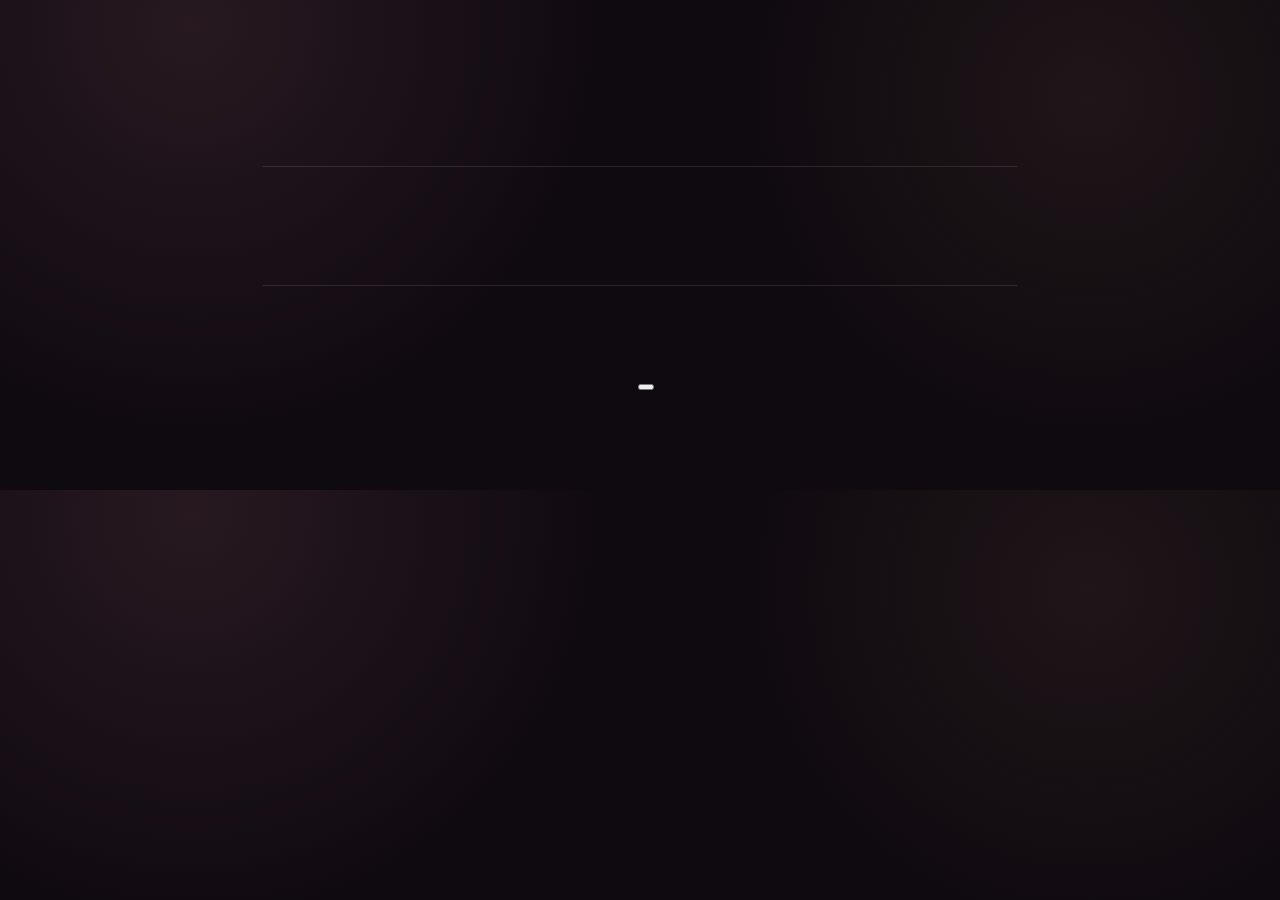
<file: keepsake.html>
﻿<!doctype html>
<html lang="en" data-theme="midnight">
<head><meta charset="utf-8"><meta name="viewport" content="width=device-width,initial-scale=1,viewport-fit=cover"><meta name="theme-color" content="#0f0a10"><title></title><link rel="stylesheet" href="style.css"><link rel="stylesheet" href="keepsake.css"></head>
<body data-page="keepsake">
<main class="keepsake-page">
<header class="keepsake-header"><p class="small-label" data-copy="keepsake.lead"></p><h1 data-copy="keepsake.title"></h1><p class="keepsake-note" data-copy="keepsake.note"></p><p class="keepsake-date" data-copy="keepsake.date"></p></header>
<section class="keepsake-gallery" aria-label="A selection of photographs" id="keepsakeGallery"></section>
<footer class="keepsake-footer"><p class="keepsake-closing" data-copy="keepsake.closing"></p><p data-copy="keepsake.lastline"></p><p class="keepsake-signature" data-copy="keepsake.signature"></p><p class="print-instructions" data-copy="print.instructions"></p><div class="keepsake-actions"><a class="keepsake-back" href="index.html" data-copy="keepsake.back"></a><button class="print-button" type="button" data-copy="keepsake.print" id="printKeepsake"></button></div></footer>
</main><script type="module" src="script.js"></script></body>
</html>
</file>
<file: style.css>
:root {
  --bg: #fff7f8;
  --paper: #fffdfc;
  --card: rgba(255, 255, 255, 0.65);
  --ink: #34242b;
  --muted: #8d727b;
  --rose: #dc8298;
  --deep: #b84f6a;
  --blush: #f6dbe1;
  --red: #762b3c;
  --gold: #c8925a;
  --line: rgba(76, 40, 51, 0.12);
  --nav-bg: rgba(255, 247, 248, 0.82);
  --photo-filter: sepia(0.12) contrast(0.99);
}

html[data-theme="midnight"] {
  --bg: #0f0a10;
  --paper: #1b121d;
  --card: rgba(32, 21, 35, 0.72);
  --ink: #f5e9ec;
  --muted: #a88d97;
  --rose: #e58ca3;
  --deep: #f095ad;
  --blush: #2b1a25;
  --red: #ff85a1;
  --gold: #e8c391;
  --line: rgba(245, 215, 225, 0.12);
  --nav-bg: rgba(15, 10, 16, 0.84);
  --photo-filter: sepia(0.2) brightness(0.9) contrast(1.03);
}

* { box-sizing: border-box; }
html { scroll-behavior: smooth; }
body {
  margin: 0;
  background: radial-gradient(circle at 15% 5%, rgba(220, 130, 152, 0.12) 0, transparent 35%),
              radial-gradient(circle at 85% 20%, rgba(212, 163, 115, 0.08) 0, transparent 30%),
              var(--bg);
  color: var(--ink);
  font-family: 'DM Sans', sans-serif;
  line-height: 1.65;
  overflow-x: hidden;
  transition: background 0.5s ease, color 0.5s ease;
}

button, a { font: inherit; }
a { color: inherit; text-decoration: none; }

.film-grain {
  position: fixed;
  inset: 0;
  pointer-events: none;
  z-index: 5;
  opacity: 0.03;
  background-image: radial-gradient(rgba(255,255,255,0.4) 1px, transparent 0);
  background-size: 24px 24px;
}

/* Entry Curtain Gate */
.entry-gate {
  position: fixed;
  inset: 0;
  z-index: 500;
  background: radial-gradient(circle at 50% 35%, #221426 0%, #09060a 100%);
  color: #f5e9ec;
  display: grid;
  place-items: center;
  padding: 28px;
  text-align: center;
  transition: opacity 0.7s ease, visibility 0.7s ease;
}
.entry-gate.hidden {
  opacity: 0;
  visibility: hidden;
  pointer-events: none;
}
.gate-inner { max-width: 560px; }
.gate-inner h2 {
  font: 600 clamp(2rem, 5vw, 3.2rem)/1.18 'Playfair Display', serif;
  margin: 12px 0 18px;
}
.gate-sub { color: #b79da7; font-size: 1.02rem; margin-bottom: 34px; }
.gate-actions { display: flex; gap: 14px; justify-content: center; flex-wrap: wrap; }
.gate-btn {
  padding: 13px 24px;
  border-radius: 99px;
  cursor: pointer;
  transition: 0.25s ease;
  font-size: 0.9rem;
}
.gate-btn.primary {
  background: #e58ca3;
  color: #160d14;
  border: none;
  font-weight: 600;
  box-shadow: 0 10px 30px rgba(229, 140, 163, 0.3);
}
.gate-btn.primary:hover { transform: translateY(-2px); box-shadow: 0 14px 36px rgba(229, 140, 163, 0.45); }
.gate-btn.secondary {
  background: transparent;
  color: #d6bec7;
  border: 1px solid rgba(245, 233, 236, 0.22);
}
.gate-btn.secondary:hover { border-color: #e58ca3; color: #fff; }

.section { max-width: 1050px; margin: auto; padding: 100px 28px; }
.reveal { opacity: 0; transform: translateY(20px); transition: opacity .7s ease, transform .7s ease; }
.reveal.visible { opacity: 1; transform: none; }
.small-label { font-size: .72rem; text-transform: uppercase; letter-spacing: .18em; color: var(--muted); margin: 0 0 10px; }
.script, .signature { font-family: Caveat, cursive; color: var(--deep); }

/* Hero */
.hero {
  min-height: 100svh;
  display: grid;
  place-items: center;
  text-align: center;
  position: relative;
  overflow: hidden;
  padding: 70px 22px;
}
.hero-inner { position: relative; max-width: 780px; z-index: 3; }
.status-pill {
  display: inline-flex;
  align-items: center;
  gap: 8px;
  padding: 6px 15px;
  border-radius: 99px;
  border: 1px solid var(--line);
  background: var(--card);
  font-size: 0.74rem;
  color: var(--muted);
  margin-bottom: 14px;
}
.pulse-dot {
  width: 7px;
  height: 7px;
  border-radius: 50%;
  background: var(--deep);
  box-shadow: 0 0 10px var(--deep);
  animation: pulse 2s infinite;
}
.live-clock-note {
  font-size: 0.85rem;
  color: var(--gold);
  font-style: italic;
  margin: 0 auto 14px;
  max-width: 480px;
}
.eyebrow { font: 600 1.45rem Caveat, cursive; color: var(--deep); margin: 0 0 16px; }
.hero h1 { font: 600 clamp(2.5rem, 7vw, 5.5rem)/1.06 'Playfair Display', serif; margin: 0; }
.hero-lines { font: italic 1.1rem/1.9 'Playfair Display', serif; color: var(--muted); margin: 28px auto 0; }
.hero-lines p { margin: 0; }
.scroll { display: inline-block; margin-top: 48px; font-size: .75rem; letter-spacing: .14em; color: var(--muted); animation: bob 2s ease-in-out infinite; }
.hero-flower { position: absolute; color: var(--rose); font-size: 8rem; opacity: .08; pointer-events: none; }
.flower-a { left: -20px; top: 15%; }
.flower-b { right: -25px; bottom: 12%; }
@keyframes bob { 50% { transform: translateY(5px); } }

/* Nav */
.nav {
  position: sticky;
  top: 0;
  z-index: 40;
  display: flex;
  justify-content: space-between;
  align-items: center;
  padding: 13px max(22px, calc((100vw - 1050px)/2));
  background: var(--nav-bg);
  backdrop-filter: blur(18px);
  border-bottom: 1px solid var(--line);
}
.logo { font: 600 1.35rem Caveat, cursive; color: var(--deep); cursor: pointer; }
.nav-links { display: flex; align-items: center; gap: 18px; font-size: .75rem; color: var(--muted); }
.icon-toggle {
  border: 1px solid var(--line);
  background: var(--card);
  color: var(--ink);
  padding: 5px 12px;
  border-radius: 99px;
  font-size: 0.72rem;
  cursor: pointer;
}

/* LIVE TYPING UNSENT SECTION */
.unsent { max-width: 820px; }
.unsent-tabs {
  display: flex;
  flex-wrap: wrap;
  gap: 10px;
  justify-content: center;
  margin-bottom: 26px;
}
.unsent-tab {
  border: 1px solid var(--line);
  background: var(--card);
  color: var(--muted);
  padding: 10px 18px;
  border-radius: 99px;
  font-size: 0.85rem;
  cursor: pointer;
  transition: 0.25s;
}
.unsent-tab.active, .unsent-tab:hover {
  border-color: var(--deep);
  color: var(--ink);
  background: var(--paper);
  box-shadow: 0 8px 24px rgba(184, 79, 106, 0.16);
}
.letter-paper {
  background: var(--paper);
  border: 1px solid var(--line);
  border-radius: 26px;
  padding: 36px 34px;
  box-shadow: 0 20px 50px rgba(0, 0, 0, 0.16);
}
.letter-meta {
  display: flex;
  justify-content: space-between;
  align-items: center;
  font-size: 0.74rem;
  text-transform: uppercase;
  letter-spacing: 0.14em;
  color: var(--muted);
  border-bottom: 1px solid var(--line);
  padding-bottom: 14px;
  margin-bottom: 22px;
}
.typing-indicator {
  display: inline-flex;
  align-items: center;
  gap: 8px;
}
.typing-dot {
  width: 7px;
  height: 7px;
  border-radius: 50%;
  background: var(--gold);
}
.typing-dot.active {
  animation: pulse 0.9s infinite;
  box-shadow: 0 0 8px var(--gold);
}
.typewriter-wrap {
  font: 1.14rem/1.85 'Playfair Display', serif;
  min-height: 165px;
  color: var(--ink);
  white-space: pre-line;
}
.typewriter-cursor {
  display: inline-block;
  color: var(--deep);
  font-weight: 600;
  margin-left: 2px;
  animation: blinkCursor 0.75s step-end infinite;
}
@keyframes blinkCursor { 50% { opacity: 0; } }

.letter-footer-actions {
  margin-top: 24px;
  display: flex;
  justify-content: space-between;
  align-items: center;
  flex-wrap: wrap;
  gap: 12px;
}
.replay-type-btn {
  border: 1px solid var(--line);
  background: transparent;
  color: var(--muted);
  font-size: 0.75rem;
  padding: 5px 12px;
  border-radius: 99px;
  cursor: pointer;
}
.replay-type-btn:hover { color: var(--deep); border-color: var(--rose); }
.letter-sign { font-size: 0.9rem; color: var(--muted); }
.letter-sign .script { font-size: 1.55rem; margin-left: 6px; }

/* Headings */
.intro { max-width: 760px; text-align: center; }
.intro h2, .section-head h2, .promises h2, .story h2, .candle-section h2 {
  font: 600 clamp(2rem, 4vw, 3.2rem)/1.15 'Playfair Display', serif;
  margin: 0 0 20px;
}
.intro p { font-size: 1.05rem; color: var(--muted); max-width: 65ch; margin: 12px auto; }
.section-head { text-align: center; margin-bottom: 50px; }
.section-head > p:last-child { color: var(--muted); }

/* 1. Phone Drafts Simulator */
.drafts-section { max-width: 680px; text-align: center; }
.phone-frame {
  max-width: 400px;
  margin: 0 auto;
  background: var(--paper);
  border: 1px solid var(--line);
  border-radius: 32px;
  padding: 20px 18px;
  box-shadow: 0 24px 60px rgba(0, 0, 0, 0.25);
  text-align: left;
}
.phone-top {
  display: flex;
  justify-content: space-between;
  align-items: center;
  padding-bottom: 14px;
  border-bottom: 1px solid var(--line);
  font-size: 0.82rem;
}
.phone-contact { font-weight: 600; color: var(--ink); }
.phone-time { color: var(--muted); font-size: 0.74rem; }
.chat-stream {
  min-height: 155px;
  display: flex;
  flex-direction: column;
  justify-content: flex-end;
  gap: 10px;
  padding: 18px 4px;
}
.chat-timestamp {
  text-align: center;
  font-size: 0.68rem;
  text-transform: uppercase;
  letter-spacing: 0.12em;
  color: var(--muted);
  margin-bottom: auto;
}
.chat-bubble {
  align-self: flex-end;
  max-width: 85%;
  background: linear-gradient(135deg, var(--deep), var(--rose));
  color: #160d14;
  font-weight: 500;
  padding: 12px 16px;
  border-radius: 20px 20px 4px 20px;
  font-size: 0.92rem;
  line-height: 1.45;
  box-shadow: 0 8px 20px rgba(184, 79, 106, 0.22);
}
.typing-dots-bubble {
  align-self: flex-end;
  display: none;
  gap: 5px;
  background: var(--card);
  border: 1px solid var(--line);
  padding: 10px 14px;
  border-radius: 18px;
}
.typing-dots-bubble.show { display: inline-flex; }
.typing-dots-bubble span {
  width: 6px;
  height: 6px;
  border-radius: 50%;
  background: var(--gold);
  animation: dotBounce 1s infinite ease-in-out;
}
.typing-dots-bubble span:nth-child(2) { animation-delay: 0.18s; }
.typing-dots-bubble span:nth-child(3) { animation-delay: 0.36s; }
@keyframes dotBounce {
  0%, 100% { transform: translateY(0); opacity: 0.4; }
  50% { transform: translateY(-4px); opacity: 1; }
}
.phone-input-bar {
  display: flex;
  align-items: center;
  justify-content: space-between;
  gap: 10px;
  padding: 8px 10px 8px 16px;
  border-radius: 99px;
  border: 1px solid var(--line);
  background: var(--card);
}
.fake-input {
  font-size: 0.8rem;
  color: var(--muted);
  white-space: nowrap;
  overflow: hidden;
  text-overflow: ellipsis;
}
.draft-next-btn {
  border: none;
  background: var(--gold);
  color: #160d14;
  font-weight: 600;
  font-size: 0.74rem;
  padding: 6px 13px;
  border-radius: 99px;
  cursor: pointer;
  flex-shrink: 0;
}

/* 2. Real Voice Note / Cassette Player */
.voicenote-section { max-width: 660px; text-align: center; }
.cassette-card {
  max-width: 460px;
  margin: 0 auto;
  background: var(--paper);
  border: 1px solid var(--line);
  border-radius: 26px;
  padding: 26px 24px;
  box-shadow: 0 20px 50px rgba(0,0,0,0.2);
}
.cassette-top {
  display: flex;
  justify-content: space-between;
  align-items: center;
  font-size: 0.7rem;
  letter-spacing: 0.15em;
  color: var(--muted);
  margin-bottom: 18px;
}
.cassette-title {
  display: inline-flex;
  align-items: center;
  gap: 7px;
}
.vn-rec-dot {
  width: 7px;
  height: 7px;
  border-radius: 50%;
  background: var(--deep);
  box-shadow: 0 0 8px var(--deep);
}
.vn-player-row {
  display: flex;
  align-items: center;
  gap: 14px;
}
.vn-play-btn {
  width: 46px;
  height: 46px;
  border-radius: 50%;
  border: none;
  background: var(--deep);
  color: #160d14;
  font-size: 1rem;
  cursor: pointer;
  flex-shrink: 0;
  display: grid;
  place-items: center;
  transition: transform 0.2s ease;
}
.vn-play-btn:hover { transform: scale(1.06); }
.vn-waveform {
  flex: 1;
  height: 40px;
  display: flex;
  align-items: center;
  gap: 3px;
  cursor: pointer;
}
.vn-bar {
  flex: 1;
  background: var(--line);
  border-radius: 3px;
  transition: background 0.15s, height 0.2s;
}
.vn-bar.active { background: var(--gold); }
.vn-subtitle {
  margin: 18px 0 0;
  font: italic 1.02rem/1.6 'Playfair Display', serif;
  color: var(--ink);
  min-height: 2.2em;
}

/* 3. Interactive Breathing Orb */
.breathe-section { max-width: 680px; text-align: center; }
.breathe-stage {
  height: 240px;
  display: grid;
  place-items: center;
}
.breathe-orb {
  width: 150px;
  height: 150px;
  border-radius: 50%;
  border: 1px solid var(--gold);
  background: radial-gradient(circle, rgba(229, 140, 163, 0.28) 0%, rgba(212, 163, 115, 0.08) 70%, transparent 100%);
  color: var(--ink);
  font: italic 1.05rem 'Playfair Display', serif;
  cursor: pointer;
  display: grid;
  place-items: center;
  padding: 18px;
  box-shadow: 0 0 40px rgba(229, 140, 163, 0.15);
  transition: transform 4s ease-in-out, box-shadow 4s ease-in-out, border-color 1s ease;
}
.breathe-orb.inhale {
  transform: scale(1.42);
  box-shadow: 0 0 70px rgba(229, 140, 163, 0.45), 0 0 110px rgba(232, 195, 145, 0.25);
  border-color: var(--deep);
}
.breathe-orb.exhale {
  transform: scale(0.92);
  box-shadow: 0 0 25px rgba(229, 140, 163, 0.12);
}
.breathe-note { max-width: 34ch; margin: 0 auto; color: var(--muted); font-size: .88rem; }
.breathe-orb span { max-width: 11ch; line-height: 1.25; text-wrap: balance; }
.draft-next-btn:focus-visible, .breathe-orb:focus-visible { outline: 3px solid var(--deep); outline-offset: 4px; }
.sr-only {
  position: absolute; width: 1px; height: 1px; padding: 0; margin: -1px;
  overflow: hidden; clip: rect(0, 0, 0, 0); white-space: nowrap; border: 0;
}
@media (max-width: 520px) {
  .phone-frame { padding: 17px 14px; border-radius: 26px; }
  .chat-stream { min-height: 145px; }
  .breathe-stage { height: 224px; }
  .breathe-orb { width: 138px; height: 138px; padding: 14px; }
  .breathe-orb.inhale { transform: scale(1.34); }
}
@media (prefers-reduced-motion: reduce) {
  .breathe-orb, .typing-dots-bubble span { transition: none; animation: none; }
  .breathe-orb.inhale, .breathe-orb.exhale { transform: none; }
}

/* 4. Archive Gallery & 3D Flip Polaroids */
.year-block { margin: 70px 0; }
.year-title { display: flex; align-items: baseline; gap: 14px; margin-bottom: 24px; border-bottom: 1px solid var(--line); padding-bottom: 10px; }
.year-title span { font: 600 2rem 'Playfair Display', serif; }
.year-title i { font: 1.2rem Caveat, cursive; color: var(--deep); }
.gallery { display: grid; grid-template-columns: repeat(4, 1fr); gap: 26px 18px; }
.photo {
  perspective: 900px;
  cursor: pointer;
  transition: .32s ease;
  position: relative;
  margin: 0;
}
.photo:nth-child(4n+1) { transform: rotate(-1.8deg); }
.photo:nth-child(4n+2) { transform: rotate(1.4deg); }
.photo:nth-child(4n+3) { transform: rotate(-1deg); }
.photo:nth-child(4n) { transform: rotate(1.8deg); }
.photo:hover {
  transform: translateY(-7px) rotate(0) scale(1.025);
  z-index: 3;
}
.photo-inner {
  position: relative;
  width: 100%;
  transform-style: preserve-3d;
  transition: transform 0.65s cubic-bezier(0.4, 0.2, 0.2, 1);
  background: var(--paper);
  padding: 9px 9px 36px;
  border: 1px solid var(--line);
  box-shadow: 0 12px 28px rgba(0, 0, 0, .18);
}
.photo.flipped .photo-inner {
  transform: rotateY(180deg);
}
.photo-front, .photo-back {
  backface-visibility: hidden;
  -webkit-backface-visibility: hidden;
}
.photo-front img {
  display: block;
  width: 100%;
  aspect-ratio: 1/1;
  object-fit: cover;
  filter: var(--photo-filter);
  transition: filter 0.35s ease;
}
.photo:hover .photo-front img { filter: none; }
.photo figcaption { position: absolute; bottom: 6px; left: 8px; right: 8px; text-align: center; font: 1.15rem Caveat, cursive; color: var(--deep); white-space: nowrap; overflow: hidden; text-overflow: ellipsis; }
.photo-back {
  position: absolute;
  inset: 0;
  background: var(--paper);
  border: 1px solid var(--gold);
  padding: 24px 16px;
  transform: rotateY(180deg);
  display: flex;
  flex-direction: column;
  justify-content: center;
  align-items: center;
  text-align: center;
}
.photo-back-year {
  font-size: 0.68rem;
  text-transform: uppercase;
  letter-spacing: 0.16em;
  color: var(--muted);
  margin-bottom: 8px;
}
.photo-back-note {
  font: 1.25rem/1.35 Caveat, cursive;
  color: var(--ink);
  margin: 0;
}
.photo-flip-btn, .photo-like-btn {
  position: absolute;
  top: 14px;
  z-index: 5;
  width: 32px;
  height: 32px;
  border-radius: 50%;
  border: 1px solid rgba(255,255,255,0.25);
  background: rgba(15, 10, 16, 0.55);
  backdrop-filter: blur(6px);
  color: #fff;
  display: grid;
  place-items: center;
  cursor: pointer;
  padding: 0;
  transition: 0.25s ease;
}
.photo-flip-btn { left: 14px; font-size: 0.85rem; }
.photo-like-btn { right: 14px; font-size: 0.95rem; }
.photo-flip-btn:hover { border-color: var(--gold); color: var(--gold); }
.photo-like-btn.liked {
  background: var(--deep);
  color: #160d14;
  border-color: var(--deep);
  box-shadow: 0 0 14px var(--deep);
  transform: scale(1.1);
}

/* 5. Darkroom Hold-to-Develop Polaroid */
.darkroom-section { text-align: center; max-width: 680px; }
.darkroom-frame {
  width: min(100%, 340px);
  margin: 0 auto;
  background: var(--paper);
  border: 1px solid var(--gold);
  padding: 12px 12px 42px;
  box-shadow: 0 24px 55px rgba(0,0,0,0.35);
  cursor: pointer;
  user-select: none;
  position: relative;
}
.darkroom-img-wrap {
  position: relative;
  width: 100%;
  aspect-ratio: 4/3;
  overflow: hidden;
  background: #050306;
}
#darkroomImg {
  width: 100%;
  height: 100%;
  object-fit: cover;
  filter: brightness(0) contrast(1.4) sepia(0.8);
  transition: filter 0.15s linear;
}
.darkroom-overlay {
  position: absolute;
  inset: 0;
  display: flex;
  flex-direction: column;
  justify-content: center;
  align-items: center;
  gap: 12px;
  padding: 20px;
  background: rgba(8, 5, 10, 0.45);
  transition: opacity 0.5s ease;
}
.darkroom-frame.developed .darkroom-overlay {
  opacity: 0;
  pointer-events: none;
}
.darkroom-prompt { font: 1.3rem Caveat, cursive; color: var(--gold); }
.darkroom-bar { width: 140px; height: 5px; border-radius: 99px; background: rgba(255,255,255,0.15); overflow: hidden; }
.darkroom-fill { width: 0%; height: 100%; background: var(--gold); }
.darkroom-caption { font: 1.3rem Caveat, cursive; color: var(--deep); margin: 14px 0 0; }

/* Envelopes & Promises */
.open-when { max-width: 900px; }
.envelopes { display: grid; grid-template-columns: repeat(2, 1fr); gap: 16px; }
.envelope {
  border: 1px solid var(--line);
  background: var(--card);
  border-radius: 18px;
  padding: 22px;
  text-align: left;
  cursor: pointer;
  position: relative;
  transition: .25s;
}
.envelope.featured { border-color: var(--gold); box-shadow: 0 0 25px rgba(212, 163, 115, 0.12); }
.envelope:after { content: "♡"; position: absolute; right: 18px; top: 14px; color: var(--rose); font-size: 1.5rem; }
.envelope.featured:after { content: "✦"; color: var(--gold); }
.envelope:hover { transform: translateY(-3px); }
.envelope span { font: 1.35rem Caveat, cursive; color: var(--deep); }
.envelope.featured span { color: var(--gold); }

.promises { max-width: 850px; text-align: center; }
.promise-list { display: grid; margin-top: 30px; }
.promise-list p { margin: 0; padding: 18px 0; border-bottom: 1px solid var(--line); font-family: 'Playfair Display', serif; font-style: italic; font-size: 1.15rem; }

/* 6. FIXED: Two Orbits Distance Slider */
.orbit-slider-section { max-width: 680px; text-align: center; }
.orbit-card {
  background: var(--paper);
  border: 1px solid var(--line);
  border-radius: 28px;
  padding: 32px 24px;
  box-shadow: 0 18px 45px rgba(0,0,0,0.18);
}
.orbit-stage {
  position: relative;
  height: 76px;
  max-width: 420px;
  margin: 0 auto 22px;
}
.orbit-thread {
  position: absolute;
  top: 50%;
  left: 28px;
  right: 28px;
  height: 2px;
  transform: translateY(-50%);
  background: var(--line);
  z-index: 1;
}
.orbit-thread-glow {
  height: 100%;
  width: 15%;
  margin: 0 auto;
  background: linear-gradient(90deg, var(--deep), var(--gold), var(--deep));
  box-shadow: 0 0 14px var(--gold);
  transition: width 0.1s ease;
}
.orbit-node {
  position: absolute;
  top: 50%;
  width: 48px;
  height: 48px;
  border-radius: 50%;
  border: 1px solid var(--gold);
  background: var(--paper);
  display: grid;
  place-items: center;
  font: 600 1.45rem Caveat, cursive;
  color: var(--deep);
  z-index: 2;
  box-shadow: 0 0 22px rgba(232, 195, 145, 0.28);
  transform: translate(-50%, -50%);
  transition: left 0.08s ease, box-shadow 0.3s ease;
}
.orbit-left { left: 12%; }
.orbit-right { left: 88%; }
.orbit-range {
  width: min(100%, 340px);
  accent-color: var(--deep);
  cursor: pointer;
  display: block;
  margin: 0 auto;
}
.orbit-status {
  font: italic 1.06rem/1.6 'Playfair Display', serif;
  color: var(--gold);
  margin: 18px auto 0;
  max-width: 46ch;
}

/* Dates, Parallel Clock & Moon */
.dates { display: grid; grid-template-columns: 1fr 1fr; gap: 18px; }
.date-card { padding: 34px; border: 1px solid var(--line); border-radius: 28px; background: var(--card); text-align: center; }
.date-icon { color: var(--deep); font-size: 2rem; }
.date-card h3 { font: 600 1.8rem 'Playfair Display', serif; margin: 5px 0 15px; }
.countdown { display: flex; justify-content: center; gap: 8px; flex-wrap: wrap; }
.unit { min-width: 60px; padding: 10px 8px; border-radius: 15px; background: var(--paper); border: 1px solid var(--line); }
.unit b { display: block; font: 600 1.25rem 'Playfair Display', serif; }
.unit span { font-size: .62rem; text-transform: uppercase; letter-spacing: .1em; color: var(--muted); }
.days-together { font-size: .82rem; color: var(--muted); margin-top: 15px; }
.freeze-btn {
  margin-top: 12px;
  border: 1px solid var(--line);
  background: var(--paper);
  color: var(--muted);
  font-size: 0.74rem;
  padding: 6px 14px;
  border-radius: 99px;
  cursor: pointer;
}
.freeze-btn:hover { border-color: var(--gold); color: var(--gold); }

.moon-section { max-width: 680px; }
.moon-card {
  display: flex;
  align-items: center;
  gap: 24px;
  background: var(--paper);
  border: 1px solid var(--line);
  border-radius: 26px;
  padding: 28px 30px;
}
.moon-visual {
  width: 68px;
  height: 68px;
  border-radius: 50%;
  flex-shrink: 0;
  background: #ffd166;
  box-shadow: 0 0 30px rgba(255, 209, 102, 0.35);
}
.moon-info h3 { font: 600 1.5rem 'Playfair Display', serif; margin: 4px 0 6px; }
.moon-info p { margin: 0; color: var(--muted); font-size: 0.95rem; }

/* Story */
.story { text-align: center; max-width: 900px; }
.story-buttons { display: grid; grid-template-columns: repeat(2, 1fr); gap: 12px; margin-top: 30px; }
.story-buttons button { border: 1px solid var(--line); background: var(--card); border-radius: 18px; padding: 18px; color: var(--ink); cursor: pointer; transition: .25s; }
.story-buttons button:hover { transform: translateY(-3px); border-color: var(--rose); }

/* Triggers, Constellation, Scratch, Check-in, Whisper, Candle */
.triggers-section { max-width: 850px; text-align: center; }
.trigger-pills { display: flex; flex-wrap: wrap; justify-content: center; gap: 10px; margin-bottom: 26px; }
.trigger-pill { border: 1px solid var(--line); background: var(--card); color: var(--ink); padding: 10px 18px; border-radius: 99px; font-size: 0.88rem; cursor: pointer; transition: 0.25s; }
.trigger-pill:hover, .trigger-pill.active { border-color: var(--gold); color: var(--gold); transform: translateY(-2px); }
.trigger-display { max-width: 620px; margin: 0 auto; padding: 28px 26px; border-radius: 22px; background: var(--paper); border: 1px solid var(--line); min-height: 105px; display: grid; place-items: center; font: italic 1.15rem/1.75 'Playfair Display', serif; }

.constellation-section { max-width: 860px; text-align: center; }
.sky-box { position: relative; width: 100%; height: 360px; background: radial-gradient(circle at 50% 40%, #1d1427 0%, #09060d 100%); border: 1px solid rgba(232, 195, 145, 0.22); border-radius: 28px; overflow: hidden; }
#starCanvas { width: 100%; height: 100%; display: block; }
.star-nodes { position: absolute; inset: 0; }
.star-point { position: absolute; transform: translate(-50%, -50%); width: 28px; height: 28px; border: none; background: transparent; cursor: pointer; display: grid; place-items: center; padding: 0; }
.star-point::before { content: "✦"; color: rgba(255, 255, 255, 0.45); font-size: 1.1rem; transition: 0.3s; }
.star-point.unlocked::before { color: #ffd166; font-size: 1.45rem; text-shadow: 0 0 16px #ffd166; }
.star-point.next-star::before { color: #fff; animation: pulse 1.3s infinite; }
.star-caption { font: 1.45rem Caveat, cursive; color: var(--gold); margin-top: 18px; min-height: 1.8em; }

.scratch-section { text-align: center; }
.scratch-card { position: relative; width: min(100%, 420px); height: 230px; margin: 0 auto; border-radius: 24px; overflow: hidden; border: 1px solid var(--gold); background: var(--paper); user-select: none; }
.scratch-secret { position: absolute; inset: 0; padding: 28px 24px; display: flex; flex-direction: column; justify-content: center; align-items: center; }
.scratch-secret h3 { font: 600 1.45rem/1.3 'Playfair Display', serif; margin: 8px 0 10px; }
#scratchCanvas { position: absolute; inset: 0; width: 100%; height: 100%; cursor: grab; touch-action: none; }

.checkin-section { max-width: 720px; text-align: center; }
.mood-pills { display: flex; flex-wrap: wrap; justify-content: center; gap: 10px; }
.mood-pill { border: 1px solid var(--line); background: var(--card); color: var(--ink); padding: 11px 20px; border-radius: 99px; font-size: 0.88rem; cursor: pointer; transition: 0.25s; }
.mood-pill:hover, .mood-pill.selected { border-color: var(--gold); background: var(--paper); color: var(--gold); box-shadow: 0 8px 24px rgba(232, 195, 145, 0.18); transform: translateY(-2px); }
.mood-Ack { font: 1.35rem Caveat, cursive; color: var(--deep); min-height: 1.5em; margin-top: 16px; }

.whisper-section { max-width: 680px; text-align: center; }
.whisper-box { background: var(--paper); border: 1px solid var(--line); border-radius: 24px; padding: 28px; }
#whisperInput { width: 100%; background: var(--card); border: 1px solid var(--line); border-radius: 16px; padding: 16px; color: var(--ink); font-family: 'Playfair Display', serif; font-size: 1rem; resize: none; outline: none; margin-bottom: 16px; }
.whisper-saved { font: 1.35rem Caveat, cursive; color: var(--gold); margin: 14px 0 0; min-height: 1.4em; }

.candle-section { text-align: center; max-width: 680px; }
.candle-desc { color: var(--muted); margin-bottom: 35px; }
.candle-wrap { background: none; border: none; cursor: pointer; display: inline-flex; flex-direction: column; align-items: center; padding: 20px; }
.flame { width: 18px; height: 32px; background: radial-gradient(circle at 50% 75%, #fff 10%, #ffd166 45%, #f48c06 85%, transparent 100%); border-radius: 50% 50% 35% 35%; opacity: 0.14; transform: scale(0.6); transition: 0.5s ease; }
.candle-wrap.lit .flame { opacity: 1; transform: scale(1); box-shadow: 0 0 28px #ffb703, 0 0 60px rgba(229, 140, 163, 0.5); animation: flicker 2.2s infinite ease-in-out; }
.wick { width: 2px; height: 8px; background: #6c555e; }
.wax { width: 54px; height: 82px; background: linear-gradient(180deg, #fffdfa, #e6ccb2); border-radius: 8px 8px 14px 14px; }
.candle-status { font: 1.35rem Caveat, cursive; color: var(--gold); margin-top: 10px; }
@keyframes flicker { 0%, 100% { transform: scale(1) rotate(-1deg); } 50% { transform: scale(1.06, 0.96) rotate(1.5deg); } }

/* Final Scene & Ending */
.final-scene { max-width: 680px; text-align: center; }
.final-letter { background: var(--paper); border: 1px solid var(--line); border-radius: 26px; padding: 42px 34px; text-align: left; }
.final-letter h2 { font: 600 2.2rem 'Playfair Display', serif; margin: 6px 0 20px; }
.final-letter-body p { color: var(--ink); font: 1.06rem/1.85 'Playfair Display', serif; margin: 14px 0; }
.final-signature { font: 1.8rem Caveat, cursive !important; color: var(--deep) !important; margin-top: 24px !important; }

.ending { text-align: center; min-height: 65vh; display: flex; flex-direction: column; justify-content: center; align-items: center; }
.ending-heart { font-size: 3rem; color: var(--deep); animation: pulse 1.8s infinite; }
.ending h2 { font: 600 clamp(3.5rem, 10vw, 6.5rem)/1 'Playfair Display', serif; margin: 10px 0; }
.ending p { font: italic 1.15rem/1.9 'Playfair Display', serif; color: var(--muted); }
.ending strong { color: var(--deep); }
.signature { font-size: 2.2rem; margin: 25px 0 2px; }
@keyframes pulse { 50% { transform: scale(1.12); } }

/* Ambient & Modals */
.ambient { position: fixed; inset: 0; pointer-events: none; z-index: 2; overflow: hidden; }
.float { position: absolute; bottom: -30px; color: var(--rose); opacity: .2; animation: floatUp linear forwards; }
@keyframes floatUp { to { transform: translateY(-110vh) rotate(25deg); opacity: 0; } }

.lightbox { position: fixed; inset: 0; background: rgba(15, 8, 13, .95); z-index: 200; display: none; align-items: center; justify-content: center; padding: 45px 60px; }
.lightbox.open { display: flex; }
.lightbox img { max-width: min(88vw, 950px); max-height: 82vh; object-fit: contain; border-radius: 8px; }
.lightbox button { position: absolute; border: 0; background: rgba(255, 255, 255, .12); color: #fff; border-radius: 50%; width: 44px; height: 44px; font-size: 2rem; cursor: pointer; }
.lightbox #lbClose { right: 22px; top: 22px; }
.lightbox #lbPrev { left: 20px; }
.lightbox #lbNext { right: 20px; }
.lb-caption { position: absolute; bottom: 18px; color: #fff; font: 1.4rem Caveat, cursive; }

.story-overlay { position: fixed; inset: 0; z-index: 210; display: none; place-items: center; background: linear-gradient(#080b1d, #121632); color: #fff; padding: 30px; }
.story-overlay.open { display: grid; }
.story-close { position: absolute; right: 20px; top: 20px; background: none; border: 1px solid rgba(255, 255, 255, .35); color: #fff; border-radius: 20px; padding: 8px 14px; cursor: pointer; z-index: 5; }
.story-book { position: relative; max-width: 680px; text-align: center; padding: 50px 30px; }
.story-book h2 { font: 600 clamp(2.1rem, 5vw, 3.6rem)/1.1 'Playfair Display', serif; }
.story-book #storyText { font: 1.08rem/1.9 'Playfair Display', serif; color: #e9e7ef; }

.message-modal, .secret-modal { position: fixed; inset: 0; z-index: 220; display: none; place-items: center; background: rgba(15, 8, 13, .78); backdrop-filter: blur(12px); padding: 24px; }
.message-modal.open, .secret-modal.open { display: grid; }
.modal-card { position: relative; max-width: 550px; width: 100%; background: var(--paper); color: var(--ink); border: 1px solid var(--line); border-radius: 28px; padding: 45px 35px; text-align: center; box-shadow: 0 30px 80px rgba(0, 0, 0, .4); }
.modal-card button { position: absolute; right: 18px; top: 18px; border: 0; background: var(--card); color: var(--deep); font-size: 1.6rem; border-radius: 50%; width: 40px; height: 40px; cursor: pointer; }
.modal-card h3 { font: 600 1.9rem 'Playfair Display', serif; margin: 0 0 15px; }

/* Vinyl HUD */
.vinyl-hud { position: fixed; left: 20px; bottom: 20px; z-index: 90; display: flex; align-items: center; gap: 12px; padding: 8px 16px 8px 8px; border-radius: 99px; background: var(--nav-bg); backdrop-filter: blur(16px); border: 1px solid var(--line); box-shadow: 0 14px 34px rgba(0,0,0,0.28); }
.vinyl-disc { width: 42px; height: 42px; border-radius: 50%; border: 2px solid var(--gold); background: repeating-radial-gradient(circle, #19131b 0 3px, #2b202e 3px 6px); display: grid; place-items: center; cursor: pointer; padding: 0; }
.vinyl-hud.playing .vinyl-disc { animation: spinVinyl 4s linear infinite; }
.vinyl-center { width: 15px; height: 15px; border-radius: 50%; background: var(--rose); color: #160d14; font-size: 0.6rem; display: grid; place-items: center; }
.vinyl-info { display: flex; flex-direction: column; text-align: left; line-height: 1.2; }
.vinyl-label { font-size: 0.62rem; text-transform: uppercase; letter-spacing: 0.12em; color: var(--muted); }
.vinyl-info strong { font-size: 0.78rem; color: var(--ink); }
.eq-bars { display: flex; align-items: flex-end; gap: 2px; height: 14px; }
.eq-bars i { width: 3px; height: 4px; background: var(--gold); border-radius: 2px; }
.vinyl-hud.playing .eq-bars i:nth-child(1) { animation: eq 0.6s infinite alternate; }
.vinyl-hud.playing .eq-bars i:nth-child(2) { animation: eq 0.45s infinite alternate 0.15s; }
.vinyl-hud.playing .eq-bars i:nth-child(3) { animation: eq 0.7s infinite alternate 0.3s; }
.vinyl-hud.playing .eq-bars i:nth-child(4) { animation: eq 0.5s infinite alternate 0.1s; }
@keyframes spinVinyl { to { transform: rotate(360deg); } }
@keyframes eq { from { height: 3px; } to { height: 14px; } }

@media(max-width: 800px) {
  .gallery { grid-template-columns: repeat(2, 1fr); gap: 20px 14px; }
  .section { padding: 80px 18px; }
  .dates, .story-buttons { grid-template-columns: 1fr; }
  .nav { padding: 12px 16px; }
  .nav-links { gap: 10px; }
}
@media(max-width: 520px) {
  .envelopes { grid-template-columns: 1fr; }
  .nav-links a:nth-child(1), .nav-links a:nth-child(2) { display: none; }
  .letter-paper { padding: 26px 20px; }
  .moon-card { flex-direction: column; text-align: center; }
}
/* --- OUR LITTLE MOVIE (CINEMA SECTION) --- */
.movie-section {
  max-width: 900px;
  text-align: center;
  position: relative;
  z-index: 30;
}
body.theater-dimmed::after {
  content: "";
  position: fixed;
  inset: 0;
  background: rgba(5, 3, 7, 0.86);
  z-index: 25;
  pointer-events: none;
  transition: opacity 0.6s ease;
}
.cinema-frame {
  position: relative;
  z-index: 31;
  background: var(--paper);
  border: 1px solid var(--gold);
  border-radius: 30px;
  padding: 22px 22px 26px;
  box-shadow: 0 28px 75px rgba(0, 0, 0, 0.45), 0 0 50px rgba(232, 195, 145, 0.12);
  transition: box-shadow 0.5s ease, transform 0.4s ease;
}
.cinema-frame.playing {
  box-shadow: 0 32px 95px rgba(0, 0, 0, 0.75), 0 0 85px rgba(229, 140, 163, 0.28);
}
.cinema-topbar {
  display: flex;
  justify-content: space-between;
  align-items: center;
  margin-bottom: 14px;
  padding: 0 6px;
}
.cinema-badge {
  display: inline-flex;
  align-items: center;
  gap: 8px;
  font-size: 0.72rem;
  text-transform: uppercase;
  letter-spacing: 0.16em;
  color: var(--muted);
}
.lights-btn {
  border: 1px solid var(--line);
  background: var(--card);
  color: var(--gold);
  font-size: 0.74rem;
  padding: 5px 13px;
  border-radius: 99px;
  cursor: pointer;
  transition: 0.25s;
}
.lights-btn:hover { border-color: var(--gold); }
.video-container {
  position: relative;
  width: 100%;
  border-radius: 20px;
  overflow: hidden;
  background: #050307;
  border: 1px solid rgba(255, 255, 255, 0.08);
  aspect-ratio: 16 / 9;
}
#ourMovieVideo {
  width: 100%;
  height: 100%;
  display: block;
  object-fit: contain;
  background: #050307;
}
.movie-chapters {
  display: flex;
  flex-wrap: wrap;
  justify-content: center;
  gap: 8px;
  margin-top: 18px;
}
.chapter-pill {
  border: 1px solid var(--line);
  background: var(--card);
  color: var(--muted);
  font-size: 0.76rem;
  padding: 7px 14px;
  border-radius: 99px;
  cursor: pointer;
  transition: 0.25s ease;
}
.chapter-pill:hover, .chapter-pill.active {
  border-color: var(--gold);
  color: var(--gold);
  background: var(--paper);
  transform: translateY(-2px);
}
.movie-caption {
  font: 1.3rem Caveat, cursive;
  color: var(--deep);
  margin: 14px 0 0;
}
</file>
<file: keepsake.css>
﻿.keepsake-page{max-width:850px;margin:0 auto;padding:clamp(40px,9vw,100px) clamp(20px,5vw,48px);}
.keepsake-header{text-align:center;padding:0 0 36px;border-bottom:1px solid var(--line);}
.keepsake-header h1{font:500 clamp(2.5rem,6vw,4rem)/1.1 'Playfair Display',serif;margin:12px 0 20px;}
.keepsake-note,.keepsake-date{color:var(--muted);}
.keepsake-date{font-size:.8rem;letter-spacing:.12em;text-transform:uppercase;margin-top:30px;}
.keepsake-gallery{display:grid;grid-template-columns:repeat(2,minmax(0,1fr));gap:22px;margin:38px 0 80px;align-items:start;}
.keepsake-gallery figure{margin:0;break-inside:avoid;}
.keepsake-gallery img{display:block;width:100%;height:auto;}
.keepsake-gallery figcaption{font:1.25rem Caveat,'Segoe Print',cursive;text-align:center;padding:10px 4px;color:var(--ink);}
.keepsake-footer{border-top:1px solid var(--line);padding-top:50px;text-align:center;}
.keepsake-footer>p{color:var(--muted);line-height:1.7;}
.keepsake-footer .keepsake-closing{font:500 clamp(2rem,5vw,3rem) 'Playfair Display',serif;color:var(--ink);}
.keepsake-footer .keepsake-signature{font:1.7rem Caveat,'Segoe Print',cursive;color:var(--deep);}
.print-instructions{font-size:.78rem;}
.keepsake-actions{display:flex;justify-content:center;gap:12px;flex-wrap:wrap;}
.keepsake-actions>*{cursor:pointer;}
@media(max-width:480px){.keepsake-gallery{gap:12px;}.keepsake-gallery figcaption{font-size:1.1rem;}}
@media print{
 @page{size:A4;margin:16mm;}
 :root{--bg:#fff;--paper:#fff;--ink:#252126;--muted:#5e5559;--deep:#774652;--line:#ded8da;}
 html,body{background:#fff!important;color:#252126!important;-webkit-print-color-adjust:exact;print-color-adjust:exact;}
 .keepsake-page{max-width:none;padding:0;}
 .keepsake-header{padding-bottom:14mm;}
 .keepsake-header h1{font-size:30pt;}
 .keepsake-gallery{grid-template-columns:repeat(2,minmax(0,1fr));gap:7mm;margin:10mm 0 14mm;}
 .keepsake-gallery img{max-height:74mm;object-fit:contain;}
 .keepsake-gallery figcaption{font-size:13pt;}
 .keepsake-footer{padding-top:9mm;}
 .keepsake-actions,.print-instructions{display:none!important;}
 a{color:inherit;text-decoration:none;}
}
</file>
